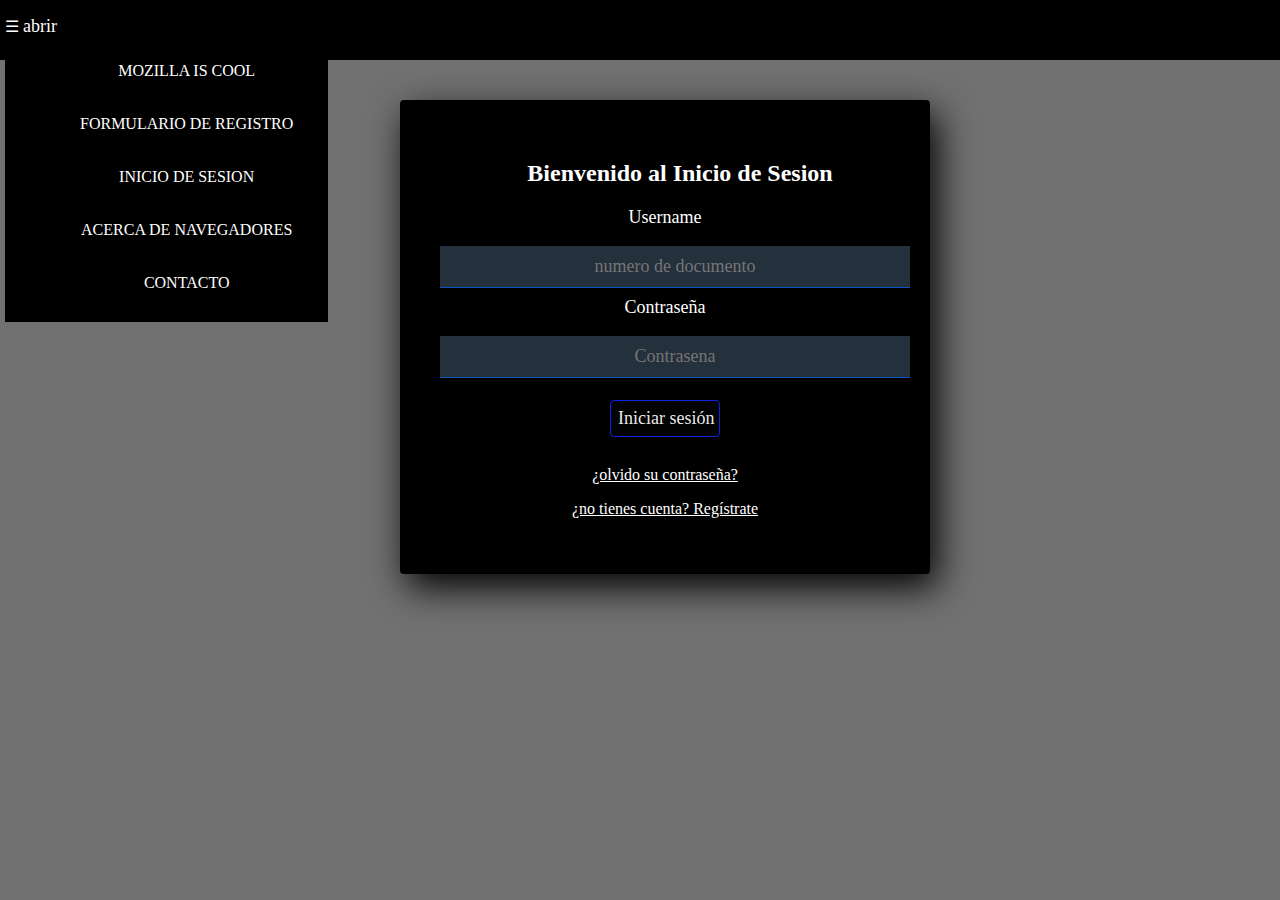
<file: html y css/Login.html>
<!DOCTYPE html>
<html lang="en" xmlns:th="http://www.thymeleaf.org">
<head>
	<meta http-equiv="Content-Type" content="text/html; charset=UTF-8" />
	<link rel="stylesheet" type="text/css"  href="styleIngreso.css"/>
	<title>Inicio de Sesion</title>
</head>
<body>
	<header>
      <div class="despegable" >
        <label for="abrir-cerrar">&#9776; <span class="abrir">abrir</span> <span class="cerrar"></span></label>
        <ul class="links">
          <li><a href="./index.html"class="header_item" >MOZILLA IS COOL</a></li>
          <li><a href="./formulario.html "  class="header_item">FORMULARIO DE REGISTRO</a></li>
          <li><a href="./Login.html"  class="header_item">INICIO DE SESION</a></li>
          <li><a href="./tabla.html"  class="header_item">ACERCA DE NAVEGADORES</a></li>
          <li><a href="./contacto.html"  class="header_item">CONTACTO</a></li>
        </ul>
      </div>
  </header>
	<div class="contenedor">
		<h2>Bienvenido al Inicio de Sesion</h2>
		<form>
			<label class="campo"  for="username">Username</label>
			<input class="campo" type="text" name="username" id="username" placeholder="numero de documento" required />
			<br>
			<label class="campo" for="password">Contraseña</label>
			<input class="campo" type="password" name="password" id="password" placeholder="Contrasena" required />
			<br>
			<input class="boton" type="button" role="link" onclick="window.location='index.html'" value="Iniciar sesión" />
		</form>
		<p><a href="olvidoContraseña.html">¿olvido su contraseña?</a></p>
		<p><a href="formulario.html">¿no tienes cuenta? Regístrate</a></p>
	</div>
</body>
</html>
</file>
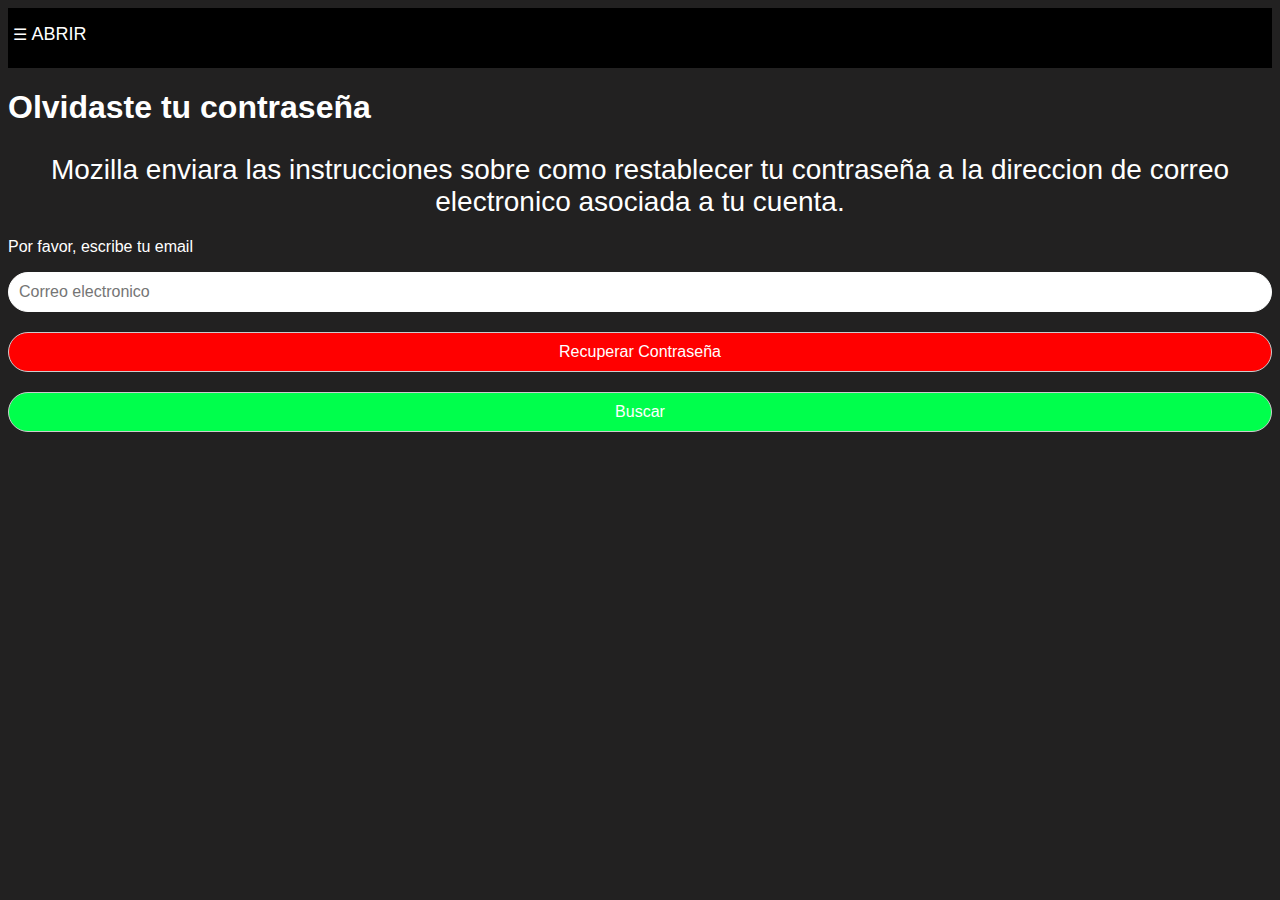
<file: html y css/olvidoContraseña.html>
<!DOCTYPE html>
<html>

<head>
    <meta charset="UTF-8">
    <title>Cambiar Contraseña</title>
    <link rel="stylesheet" type="text/css"  href="olvidoContraseña.css"/>
</head>

<body>
	<header>
      <div class="despegable" >
        <label for="abrir-cerrar">&#9776; <span class="abrir">ABRIR</span> <span class="cerrar"></span></label>
        <ul class="links">
          <li><a href="./index.html"class="header_item" >MOZILLA IS COOL</a></li>
          <li><a href="./formulario.html "  class="header_item">FORMULARIO DE REGISTRO</a></li>
          <li><a href="./Login.html"  class="header_item">INICIO DE SESION</a></li>
          <li><a href="./tabla.html"  class="header_item">ACERCA DE NAVEGADORES</a></li>
          <li><a href="./contacto.html"  class="header_item">CONTACTO</a></li>
        </ul>
      </div>
  </header>
  
    <h1>Olvidaste tu contraseña</h1>
    <p id="h1">Mozilla enviara las instrucciones sobre como restablecer tu contraseña a la direccion de correo electronico asociada a tu cuenta.</p>
    <p id="h3">Por favor, escribe tu email</p>
    <input type="text"  placeholder="Correo electronico"/>
    <input type="submit" class="boton1" value="Recuperar Contraseña"/>
    <button type="search">Buscar</button>
</body>

</html>
</file>
<file: html y css/styleIngreso.css>
header{
    display: flex;
    flex-direction: row;
    background-color: black;
    height: 60px;
    color: white;
}

.abrir {
	font-size: 18px;
}

.despegable{
    display: flex;
    flex-direction: column;
    cursor: pointer;
 	padding: 16px 5px;
 	overflow: auto;
}

.links{
    text-align: left;
    list-style: none;
    display: none;
    background-color: black;
    position: absolute;
}

.despegable:hover .links{
    display: block;
}

.links .header_item:hover {
	color: #FFFFFF;
  	background-color: #00A4BD;
}

.header_item{
    color: white;
    text-decoration: none;
    padding: 5px;
    margin: 25px 30px;
    display: block;
    overflow: auto;
}

body {
	margin: 0;
	padding: 0;
	background-color: rgba(5, 5, 5, 0.568);
}

input[type="text"],
		input[type="password"] {
			padding: 10px;
}

.contenedor {
	width: 450px;
  	background: #000;
  	padding: 40px;
  	margin: 40px 400px;
  	margin-top: 40px;
  	border-radius: 4px;
  	font-family: 'calibri';
  	color: white;
  	box-shadow: 7px 13px 37px #000;
}

h2 {
 	color: white;
 	text-align: center;
 	margin-left:30px;
}

p, a {
	color: rgb(255, 255, 255);
	text-align: center;
}

label{
  	display: block;
  	margin: 0%;
  	padding: 0%;
  	text-align: center;
  	margin-bottom: 4%;
}

input {
  	padding: 4px;
  	text-align: center;
	color: rgba(47, 47, 202, 0.973);
  	width: 100%;
  	border: none;
  	border-bottom: 1px solid rgb(11, 84, 194);
  	background-color: #24303c;
  	margin-bottom: 2%;
}

.contenedor .campo {
	color: white;
	font-family: 'calibri';
  	font-size: 18px;
}

.contenedor .boton {
  	padding: 7px;
  	color: rgba(255, 255, 255, 0.932);
  	background-color: rgb(3, 3, 3);
  	margin: 13px;
  	font-family: 'calibri';
  	font-size: 18px;
  	border: 1px solid rgb(13, 34, 228);
	border-radius: 4px;
	width: 110px; /* Para que no se rompa en dos líneas, y lo translade tal cual. */
  	margin-left: 50%;
  	transform: translateX(-50%);

}

.boton:hover {
  	cursor: pointer;
  	background: rgb(22, 22, 255);
  	color: rgb(255, 255, 255);
}
</file>
<file: html y css/olvidoContraseña.css>
header{
    display: flex;
    flex-direction: row;
    background-color: black;
    height: 60px;
    color: white;
}

.abrir {
	font-size: 18px;
}


.despegable{
    display: flex;
    flex-direction: column;
    cursor: pointer;
 	padding: 16px 5px;
 	 width: 100%;
 	 overflow: auto;
}

.links{
    text-align: left;
    list-style: none;
    display: none;
    background-color: black;
    position: absolute;
}

.despegable:hover .links{
    display: block;
}

.links .header_item:hover {
	color: #FFFFFF;
  background-color: #00A4BD;
}

.header_item{
    color: white;
    text-decoration: none;
    padding: 5px;
    margin: 25px 30px;
    display: block;
    overflow: auto;
}

 body{
        background-color: #222121;
        font-family: Arial, sans-serif;
        /*background-image:url(https://img.freepik.com/vector-premium/codigo-binario-matrix_115579-664.jpg)*/
      }
      
      *{
        color: white;
        
      }

      form {
        background-color: #000000;
        border-radius: 20px;
        box-shadow: 0 0 10px rgba(148, 238, 121, 0.562);
        margin: 100px auto;
        max-width: 300px;
        padding: 100px;
        position: relative;
        left: 300px;
    
      }
      
      #h1 {
        font-size: 28px;
        margin-bottom: 20px;
        text-align: center;
      }
      
      label {
        display: block;
        font-size: 16px;
        margin-bottom: 10px;
      }
      
      input {
        border: 1px solid #ffffff;
        border-radius: 50px;
        box-sizing: border-box;
        font-size: 16px;
        padding: 10px;
        width: 100%;
      }
      
      button {
        background-color: #00ff4c;
        border: 1px solid #ccc;
        border-radius: 50px;
        color: #fff;
        cursor: pointer;
        font-size: 16px;
        margin-top: 20px;
        padding: 10px;
        width: 100%;
      }
      .boton1{
        background-color: #ff0000;
        border: 1px solid #ccc;
        border-radius: 50px;
        color: #fff;
        cursor: pointer;
        font-size: 16px;
        margin-top: 20px;
        padding: 10px;
        width: 100%;

      }
      
      .search {
        display: block;
        font-size: 14px;
        margin-top: 10px;
        text-align: center;
      }
</file>
